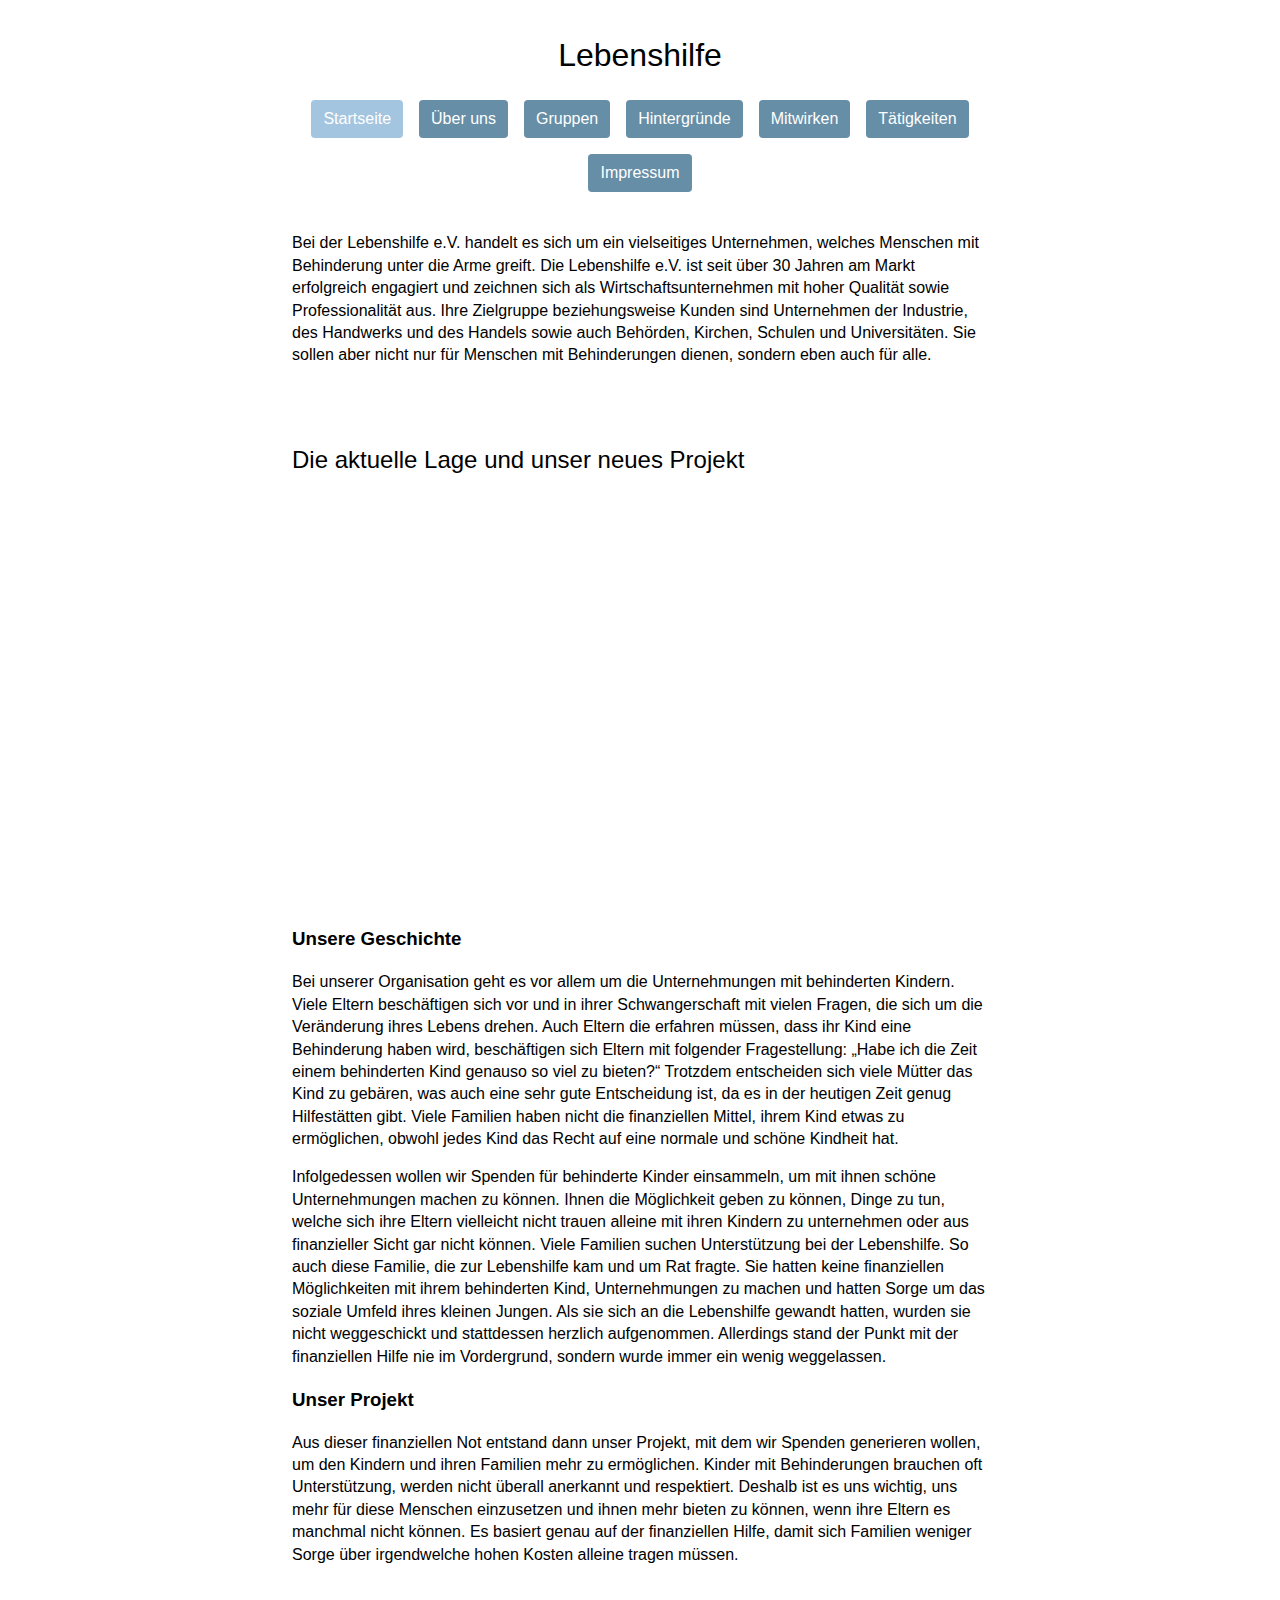
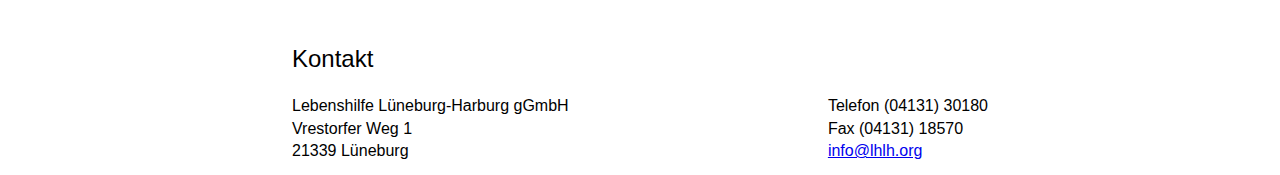
<file: index.html>
<!DOCTYPE html>
<html lang="de">
  <head>
    <meta charset="UTF-8" />
    <meta name="viewport" content="width=device-width, initial-scale=1.0" />
    <title>Lebenshilfe</title>
    <link rel="stylesheet" href="styles/index.css" />
  </head>
  <body>
    <header class="header">
      <h1>Lebenshilfe</h1>
      <nav class="navigation">
        <ul>
          <li><a class="active" href="index.html">Startseite</a></li>
          <li><a href="about-us.html">Über uns</a></li>
          <li><a href="group.html">Gruppen</a></li>
          <li><a href="backgrounds.html">Hintergründe</a></li>
          <li><a href="participate.html">Mitwirken</a></li>
          <li><a href="activities.html">Tätigkeiten</a></li>
          <li><a href="imprint.html">Impressum</a></li>
          <!-- mehr Links hier rein -->
        </ul>
      </nav>
      <p>
        Bei der Lebenshilfe e.V. handelt es sich um ein vielseitiges
        Unternehmen, welches Menschen mit Behinderung unter die Arme greift. Die
        Lebenshilfe e.V. ist seit über 30 Jahren am Markt erfolgreich engagiert
        und zeichnen sich als Wirtschaftsunternehmen mit hoher Qualität sowie
        Professionalität aus. Ihre Zielgruppe beziehungsweise Kunden sind
        Unternehmen der Industrie, des Handwerks und des Handels sowie auch
        Behörden, Kirchen, Schulen und Universitäten. Sie sollen aber nicht nur
        für Menschen mit Behinderungen dienen, sondern eben auch für alle.
      </p>
    </header>
    <section>
      <h2>Die aktuelle Lage und unser neues Projekt</h2>
      <figure class="teaser">
        <div class="teaser-iframe-container">
          <iframe
            class="teaser-iframe"
            width="560"
            height="315"
            src="https://www.youtube.com/embed/-aFZAfUNgXo"
            title="Spendenaufruf für die Lebenshilfe"
            frameborder="0"
            allow="accelerometer; autoplay; clipboard-write; encrypted-media; gyroscope; picture-in-picture"
            allowfullscreen
          ></iframe>
        </div>
        <figcaption>
          <h3>Unsere Geschichte</h3>
          <p>
            Bei unserer Organisation geht es vor allem um die Unternehmungen mit
            behinderten Kindern. Viele Eltern beschäftigen sich vor und in ihrer
            Schwangerschaft mit vielen Fragen, die sich um die Veränderung ihres
            Lebens drehen. Auch Eltern die erfahren müssen, dass ihr Kind eine
            Behinderung haben wird, beschäftigen sich Eltern mit folgender
            Fragestellung: „Habe ich die Zeit einem behinderten Kind genauso so
            viel zu bieten?“ Trotzdem entscheiden sich viele Mütter das Kind zu
            gebären, was auch eine sehr gute Entscheidung ist, da es in der
            heutigen Zeit genug Hilfestätten gibt. Viele Familien haben nicht
            die finanziellen Mittel, ihrem Kind etwas zu ermöglichen, obwohl
            jedes Kind das Recht auf eine normale und schöne Kindheit hat.
          </p>

          <p>
            Infolgedessen wollen wir Spenden für behinderte Kinder einsammeln,
            um mit ihnen schöne Unternehmungen machen zu können. Ihnen die
            Möglichkeit geben zu können, Dinge zu tun, welche sich ihre Eltern
            vielleicht nicht trauen alleine mit ihren Kindern zu unternehmen
            oder aus finanzieller Sicht gar nicht können. Viele Familien suchen
            Unterstützung bei der Lebenshilfe. So auch diese Familie, die zur
            Lebenshilfe kam und um Rat fragte. Sie hatten keine finanziellen
            Möglichkeiten mit ihrem behinderten Kind, Unternehmungen zu machen
            und hatten Sorge um das soziale Umfeld ihres kleinen Jungen. Als sie
            sich an die Lebenshilfe gewandt hatten, wurden sie nicht
            weggeschickt und stattdessen herzlich aufgenommen. Allerdings stand
            der Punkt mit der finanziellen Hilfe nie im Vordergrund, sondern
            wurde immer ein wenig weggelassen.
          </p>
          <h3>
            Unser Projekt
          </h3>
          <p>
            Aus dieser finanziellen Not entstand dann unser Projekt, mit dem wir
            Spenden generieren wollen, um den Kindern und ihren Familien mehr zu
            ermöglichen. Kinder mit Behinderungen brauchen oft Unterstützung,
            werden nicht überall anerkannt und respektiert. Deshalb ist es uns
            wichtig, uns mehr für diese Menschen einzusetzen und ihnen mehr
            bieten zu können, wenn ihre Eltern es manchmal nicht können. Es
            basiert genau auf der finanziellen Hilfe, damit sich Familien
            weniger Sorge über irgendwelche hohen Kosten alleine tragen müssen.
          </p>
        </figcaption>
      </figure>
    </section>
    <footer>
      <h2>Kontakt</h2>
      <div class="two-columns">
        <div>
          Lebenshilfe Lüneburg-Harburg gGmbH<br />
          Vrestorfer Weg 1<br />
          21339 Lüneburg<br />
        </div>
        <div>
          Telefon (04131) 30180<br />
          Fax (04131) 18570<br />
          <a href="mail:info@lhlh.org">info@lhlh.org</a>
        </div>
      </div>
    </footer>
  </body>
</html>
</file>
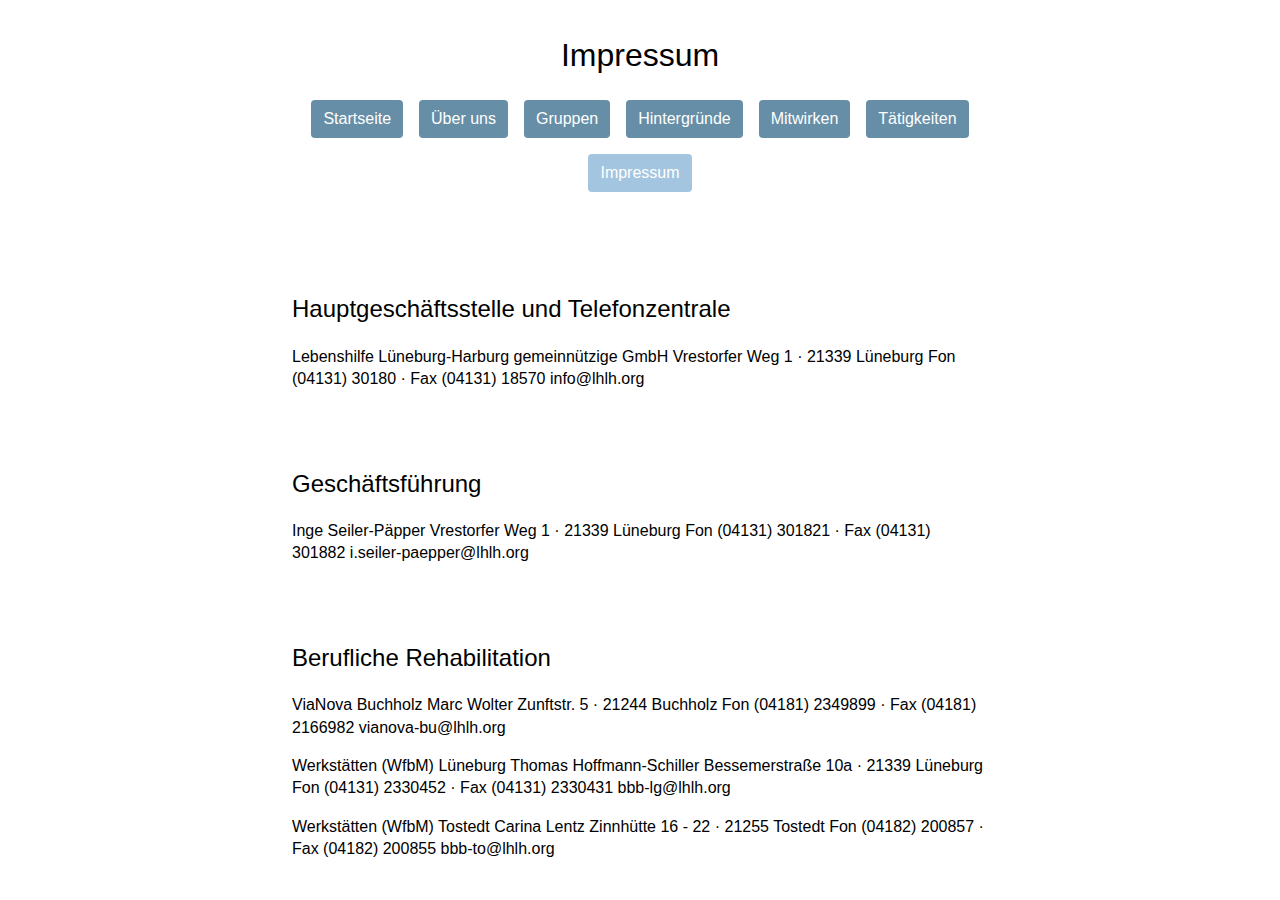
<file: imprint.html>
<!DOCTYPE html>
<html lang="de">
  <head>
    <meta charset="UTF-8" />
    <meta name="viewport" content="width=device-width, initial-scale=1.0" />
    <title>Über uns – Lebenshilfe</title>
    <link rel="stylesheet" href="styles/index.css" />
  </head>
  <body>
    <header class="header">
      <h1>Impressum</h1>
      <nav class="navigation">
        <ul>
          <li><a href="index.html">Startseite</a></li>
          <li><a href="about-us.html">Über uns</a></li>
          <li><a href="group.html">Gruppen</a></li>
          <li><a href="backgrounds.html">Hintergründe</a></li>
          <li><a href="participate.html">Mitwirken</a></li>
          <li><a href="activities.html">Tätigkeiten</a></li>
          <li><a class="active" href="imprint.html">Impressum</a></li>
          <!-- mehr Links hier rein -->
        </ul>
      </nav>
    </header>
    <article class="article">
      <h2>Hauptgeschäftsstelle und Telefonzentrale</h2>
      <div class="article-content">
        <div>
          <p>
              Lebenshilfe Lüneburg-Harburg gemeinnützige GmbH 
              Vrestorfer Weg 1 · 21339 Lüneburg
              Fon (04131) 30180 · Fax (04131) 18570
              info@lhlh.org 
          </p>
    </article>
    <article class="article">
      <h2>Geschäftsführung</h2>
      <div class="article-content">
        <div>
          <p>
              Inge Seiler-Päpper
              Vrestorfer Weg 1 · 21339 Lüneburg
              Fon (04131) 301821 · Fax (04131) 301882
              i.seiler-paepper@lhlh.org 
          </p>
    </article>
    <article class="article">
      <h2>Berufliche Rehabilitation</h2>
      <div class="article-content">
        <div>
          <p>
              ViaNova Buchholz
              Marc Wolter
              Zunftstr. 5 · 21244 Buchholz
              Fon (04181) 2349899 · Fax (04181) 2166982
              vianova-bu@lhlh.org
          </p>
          <p>
              Werkstätten (WfbM) Lüneburg 
              Thomas Hoffmann-Schiller
              Bessemerstraße 10a · 21339 Lüneburg
              Fon (04131) 2330452 · Fax (04131) 2330431
              bbb-lg@lhlh.org 
          </p>
          <p>
              Werkstätten (WfbM) Tostedt
              Carina Lentz
              Zinnhütte 16 - 22 · 21255 Tostedt
              Fon (04182) 200857 · Fax (04182) 200855
              bbb-to@lhlh.org
          </p>
    </article>
      </body>
</html>
</file>
<file: styles/index.css>
@import "navigation.css";
@import "base.css";
@import "teaser.css";
@import "article.css";
@import "two-columns.css";
</file>
